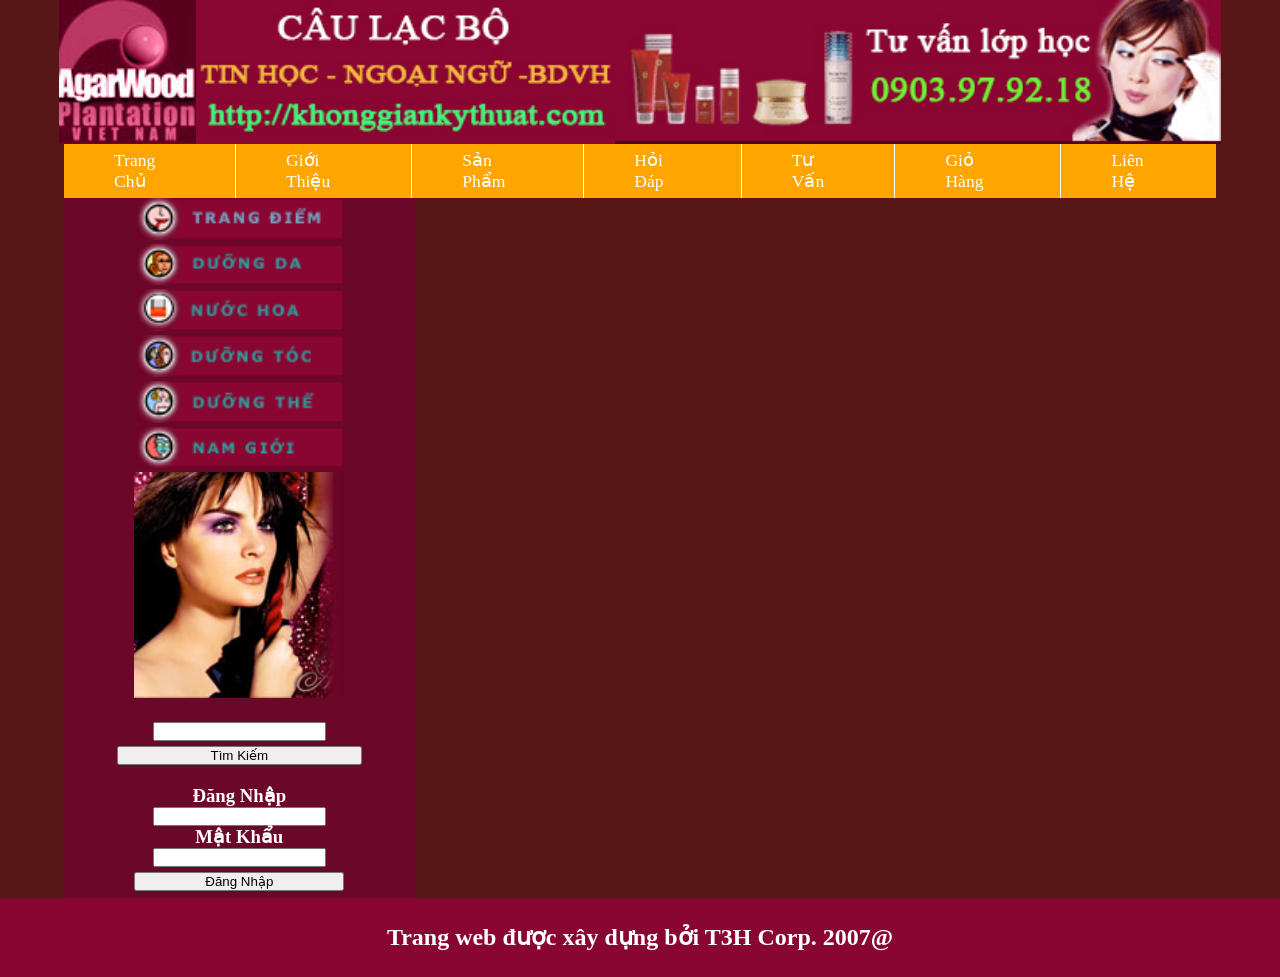
<file: Pages/index.html>
<!DOCTYPE html>
<html lang="en">
<head>
    <meta charset="UTF-8">
    <meta name="viewport" content="width=device-width, initial-scale=1.0">
    <title>Mỹ Phẩm Exercise</title>
    <!-- Link CSS -->
    <link rel="stylesheet" href="style.css">
</head>
<body>
    <div class="banner">
        <img src="../Images/banner-1.jpg" alt="">
        <img src="../Images/banner-2.jpg" alt="">
        <img src="../Images/banner-3.jpg" alt="">
    </div>

    <ul class="menu">
        <li><a href="#">Trang Chủ</a></li>
        <li><a href="gioithieu.html">Giới Thiệu</a></li>
        <li><a href="sanpham.html">Sản Phẩm</a></li>
        <li><a href="#">Hỏi Đáp</a></li>
        <li><a href="tuvan.html">Tư Vấn</a></li>
        <li><a href="#">Giỏ Hàng</a></li>
        <li id="cancel-border"><a href="#">Liên Hệ</a></li>
    </ul>

    <div class="container">
        <div class="nav-bar">
            <img src="../Images/nut-trai-1.gif" alt=""><a href="#"></a>
            <img src="../Images/nut-trai-2.gif" alt=""><a href="#"></a>
            <img src="../Images/nut-trai-3.gif" alt=""><a href="#"></a>
            <img src="../Images/nut-trai-4.gif" alt=""><a href="#"></a>
            <img src="../Images/nut-trai-5.gif" alt=""><a href="#"></a>
            <img src="../Images/nut-trai-6.gif" alt=""><a href="#"></a>
            <img src="../Images/hinh-trai.jpg" alt=""><a href="#"></a>

            <div class="search">
                <input type="text">
                <button>Tìm Kiếm</button>
            </div>

            <div class="login">
                <h3>Đăng Nhập</h3>
                <input type="text">
                <h3>Mật Khẩu</h3>
                <input type="text">
                <button>Đăng Nhập</button>
            </div>
        </div>
        <div class="content"></div>
    </div>

    <footer>
        <h2>Trang web được xây dựng bởi T3H Corp. 2007@</h2>
    </footer>
</body>
</html>
</file>
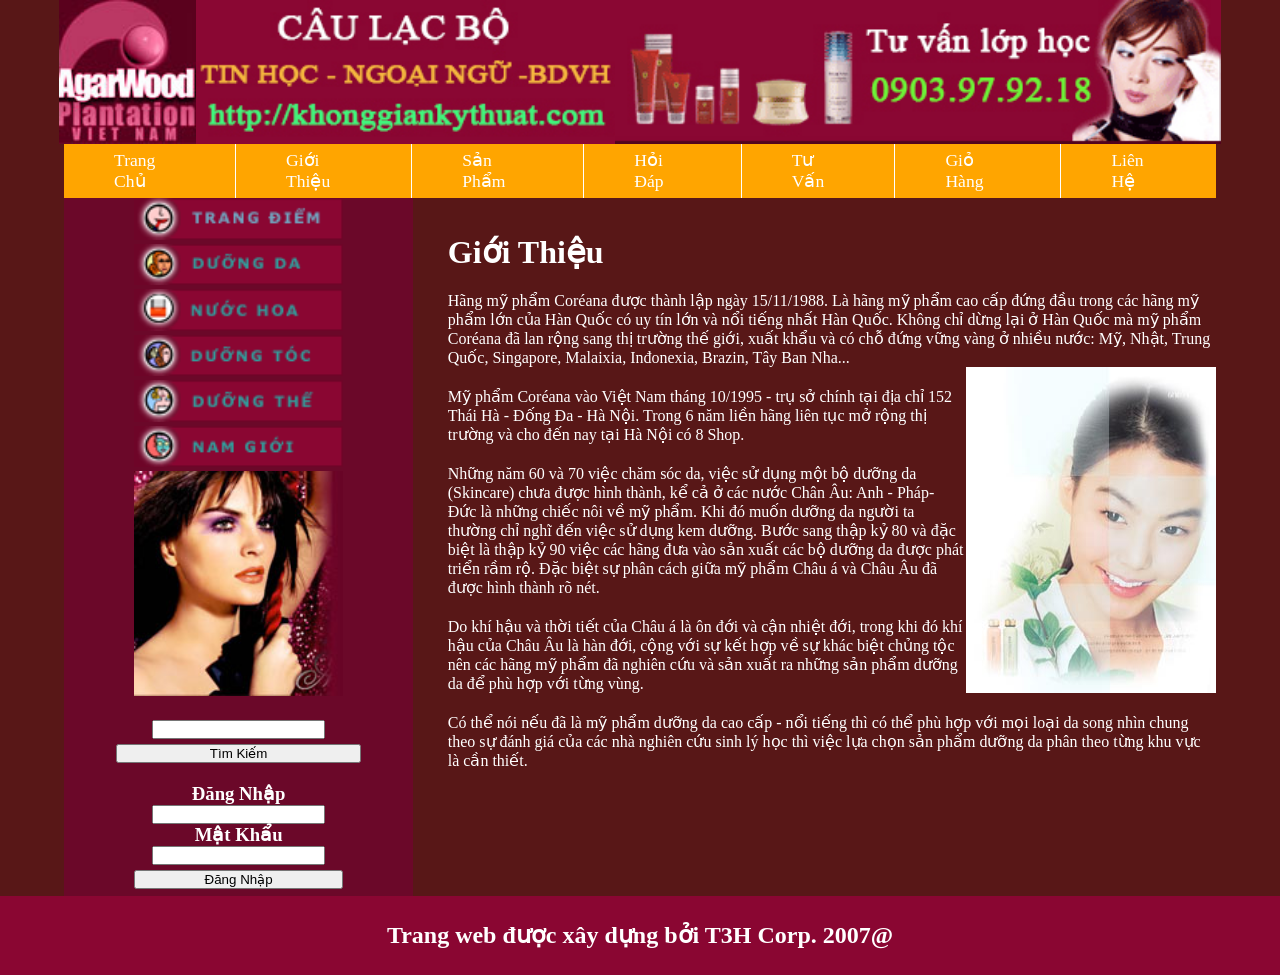
<file: Pages/gioithieu.html>
<!DOCTYPE html>
<html lang="en">
<head>
    <meta charset="UTF-8">
    <meta name="viewport" content="width=device-width, initial-scale=1.0">
    <title>Mỹ Phẩm Exercise</title>
    <!-- Link CSS -->
    <link rel="stylesheet" href="gioithieu.css">
</head>
<body>
    <div class="banner">
        <img src="../Images/banner-1.jpg" alt="">
        <img src="../Images/banner-2.jpg" alt="">
        <img src="../Images/banner-3.jpg" alt="">
    </div>

    <ul class="menu">
        <li><a href="index.html">Trang Chủ</a></li>
        <li><a href="#">Giới Thiệu</a></li>
        <li><a href="sanpham.html">Sản Phẩm</a></li>
        <li><a href="#">Hỏi Đáp</a></li>
        <li><a href="tuvan.html">Tư Vấn</a></li>
        <li><a href="#">Giỏ Hàng</a></li>
        <li id="cancel-border"><a href="#">Liên Hệ</a></li>
    </ul>

    <div class="container">
        <div class="nav-bar">
            <img src="../Images/nut-trai-1.gif" alt=""><a href="#"></a>
            <img src="../Images/nut-trai-2.gif" alt=""><a href="#"></a>
            <img src="../Images/nut-trai-3.gif" alt=""><a href="#"></a>
            <img src="../Images/nut-trai-4.gif" alt=""><a href="#"></a>
            <img src="../Images/nut-trai-5.gif" alt=""><a href="#"></a>
            <img src="../Images/nut-trai-6.gif" alt=""><a href="#"></a>
            <img src="../Images/hinh-trai.jpg" alt=""><a href="#"></a>

            <div class="search">
                <input type="text">
                <button>Tìm Kiếm</button>
            </div>

            <div class="login">
                <h3>Đăng Nhập</h3>
                <input type="text">
                <h3>Mật Khẩu</h3>
                <input type="text">
                <button>Đăng Nhập</button>
            </div>
        </div>
        <div class="content">
            <h1>Giới Thiệu</h1>
            <p>Hãng mỹ phẩm Coréana được thành lập ngày 15/11/1988. Là hãng mỹ phẩm cao cấp đứng đầu trong các hãng mỹ phẩm lớn của Hàn Quốc có uy tín lớn và nổi tiếng nhất Hàn Quốc. Không chỉ dừng lại ở Hàn Quốc mà mỹ phẩm Coréana đã lan rộng sang thị trường thế giới, xuất khẩu và có chỗ đứng vững vàng ở nhiều nước: Mỹ, Nhật, Trung Quốc, Singapore, Malaixia, Inđonexia, Brazin, Tây Ban Nha...</p>

            <div class="p-img-container">
                <div class="p-content">
                    <p>Mỹ phẩm Coréana vào Việt Nam tháng 10/1995 - trụ sở chính tại địa chỉ 152 Thái Hà - Đống Đa - Hà Nội. Trong 6 năm liền hãng liên tục mở rộng thị trường và cho đến nay tại Hà Nội có 8 Shop.</p>
                    <p>Những năm 60 và 70 việc chăm sóc da, việc sử dụng một bộ dưỡng da (Skincare) chưa được hình thành, kể cả ở các nước Chân Âu: Anh - Pháp- Đức là những chiếc nôi về mỹ phẩm. Khi đó muốn dưỡng da người ta thường chỉ nghĩ đến việc sử dụng kem dưỡng. Bước sang thập kỷ 80 và đặc biệt là thập kỷ 90 việc các hãng đưa vào sản xuất các bộ dưỡng da được phát triển rầm rộ. Đặc biệt sự phân cách giữa mỹ phẩm Châu á và Châu Âu đã được hình thành rõ nét.</p>
                    <p>Do khí hậu và thời tiết của Châu á là ôn đới và cận nhiệt đới, trong khi đó khí hậu của Châu Âu là hàn đới, cộng với sự kết hợp về sự khác biệt chủng tộc nên các hãng mỹ phẩm đã nghiên cứu và sản xuất ra những sản phẩm dưỡng da để phù hợp với từng vùng.</p>
                </div>
                <img src="../Images/gioithieu.jpg" alt="">
            </div>

            <p>Có thể nói nếu đã là mỹ phẩm dưỡng da cao cấp - nổi tiếng thì có thể phù hợp với mọi loại da song nhìn chung theo sự đánh giá của các nhà nghiên cứu sinh lý học thì việc lựa chọn sản phẩm dưỡng da phân theo từng khu vực là cần thiết.</p>
        </div>
    </div>

    <footer>
        <h2>Trang web được xây dựng bởi T3H Corp. 2007@</h2>
    </footer>
</body>
</html>
</file>
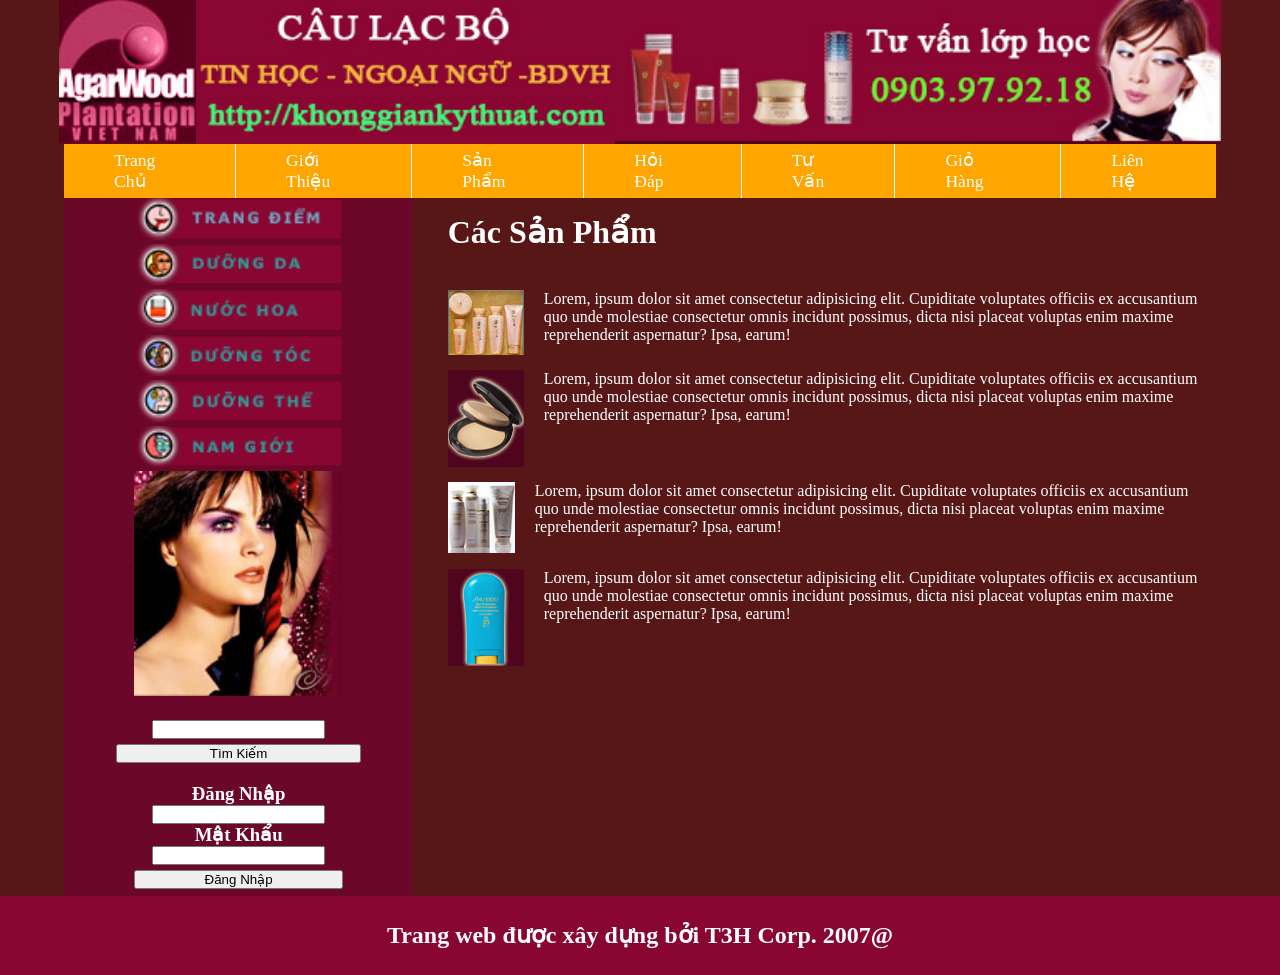
<file: Pages/sanpham.html>
<!DOCTYPE html>
<html lang="en">
<head>
    <meta charset="UTF-8">
    <meta name="viewport" content="width=device-width, initial-scale=1.0">
    <title>Mỹ Phẩm Exercise</title>
    <!-- Link CSS -->
    <link rel="stylesheet" href="sanpham.css">
</head>
<body>
    <div class="banner">
        <img src="../Images/banner-1.jpg" alt="">
        <img src="../Images/banner-2.jpg" alt="">
        <img src="../Images/banner-3.jpg" alt="">
    </div>

    <ul class="menu">
        <li><a href="index.html">Trang Chủ</a></li>
        <li><a href="gioithieu.html">Giới Thiệu</a></li>
        <li><a href="#">Sản Phẩm</a></li>
        <li><a href="#">Hỏi Đáp</a></li>
        <li><a href="tuvan.html">Tư Vấn</a></li>
        <li><a href="#">Giỏ Hàng</a></li>
        <li id="cancel-border"><a href="#">Liên Hệ</a></li>
    </ul>

    <div class="container">
        <div class="nav-bar">
            <img src="../Images/nut-trai-1.gif" alt=""><a href="#"></a>
            <img src="../Images/nut-trai-2.gif" alt=""><a href="#"></a>
            <img src="../Images/nut-trai-3.gif" alt=""><a href="#"></a>
            <img src="../Images/nut-trai-4.gif" alt=""><a href="#"></a>
            <img src="../Images/nut-trai-5.gif" alt=""><a href="#"></a>
            <img src="../Images/nut-trai-6.gif" alt=""><a href="#"></a>
            <img src="../Images/hinh-trai.jpg" alt=""><a href="#"></a>

            <div class="search">
                <input type="text">
                <button>Tìm Kiếm</button>
            </div>

            <div class="login">
                <h3>Đăng Nhập</h3>
                <input type="text">
                <h3>Mật Khẩu</h3>
                <input type="text">
                <button>Đăng Nhập</button>
            </div>
        </div>
        <div class="content">
            <h1>Các Sản Phẩm</h1>

            <div class="sanpham-container">
                <div class="item">
                    <img src="../Images/sp1.jpg" alt="">
                    <p>Lorem, ipsum dolor sit amet consectetur adipisicing elit. Cupiditate voluptates officiis ex accusantium quo unde molestiae consectetur omnis incidunt possimus, dicta nisi placeat voluptas enim maxime reprehenderit aspernatur? Ipsa, earum!</p>
                </div>

                <div class="item">
                    <img src="../Images/sp2.jpg" alt="">
                    <p>Lorem, ipsum dolor sit amet consectetur adipisicing elit. Cupiditate voluptates officiis ex accusantium quo unde molestiae consectetur omnis incidunt possimus, dicta nisi placeat voluptas enim maxime reprehenderit aspernatur? Ipsa, earum!</p>
                </div>

                <div class="item">
                    <img src="../Images/sp3.jpg" alt="">
                    <p>Lorem, ipsum dolor sit amet consectetur adipisicing elit. Cupiditate voluptates officiis ex accusantium quo unde molestiae consectetur omnis incidunt possimus, dicta nisi placeat voluptas enim maxime reprehenderit aspernatur? Ipsa, earum!</p>
                </div>

                <div class="item">
                    <img src="../Images/sp4.jpg" alt="">
                    <p>Lorem, ipsum dolor sit amet consectetur adipisicing elit. Cupiditate voluptates officiis ex accusantium quo unde molestiae consectetur omnis incidunt possimus, dicta nisi placeat voluptas enim maxime reprehenderit aspernatur? Ipsa, earum!</p>
                </div>
            </div>
        </div>
    </div>

    <footer>
        <h2>Trang web được xây dựng bởi T3H Corp. 2007@</h2>
    </footer>
</body>
</html>
</file>
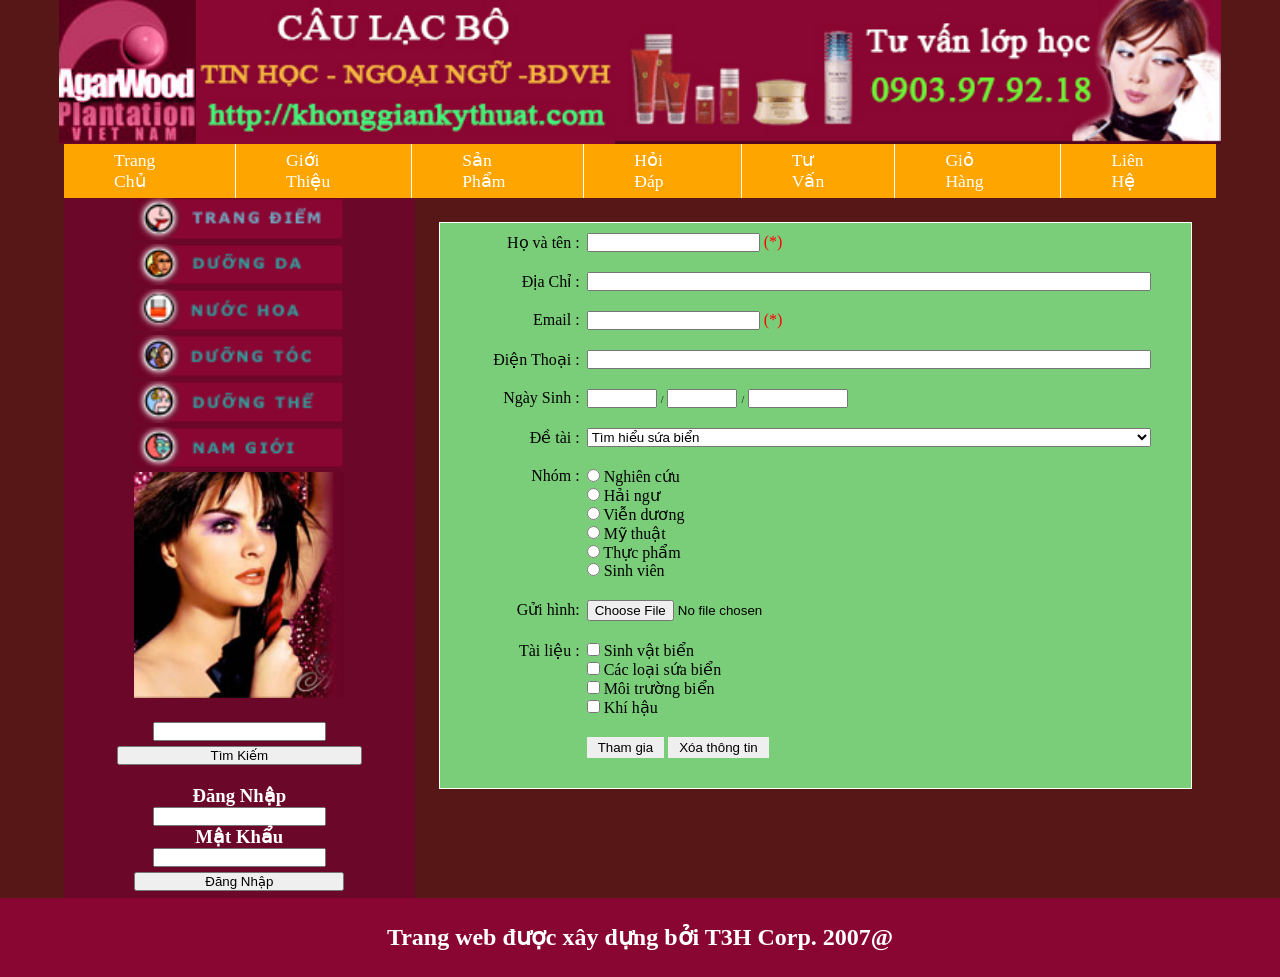
<file: Pages/tuvan.html>
<!DOCTYPE html>
<html lang="en">
<head>
    <meta charset="UTF-8">
    <meta name="viewport" content="width=device-width, initial-scale=1.0">
    <title>Mỹ Phẩm Exercise</title>
    <!-- Link CSS -->
    <link rel="stylesheet" href="tuvan.css">
</head>
<body>
    <div class="banner">
        <img src="../Images/banner-1.jpg" alt="">
        <img src="../Images/banner-2.jpg" alt="">
        <img src="../Images/banner-3.jpg" alt="">
    </div>

    <ul class="menu">
        <li><a href="index.html">Trang Chủ</a></li>
        <li><a href="gioithieu.html">Giới Thiệu</a></li>
        <li><a href="sanpham.html">Sản Phẩm</a></li>
        <li><a href="#">Hỏi Đáp</a></li>
        <li><a href="#">Tư Vấn</a></li>
        <li><a href="#">Giỏ Hàng</a></li>
        <li id="cancel-border"><a href="#">Liên Hệ</a></li>
    </ul>

    <div class="container">
        <div class="nav-bar">
            <img src="../Images/nut-trai-1.gif" alt=""><a href="#"></a>
            <img src="../Images/nut-trai-2.gif" alt=""><a href="#"></a>
            <img src="../Images/nut-trai-3.gif" alt=""><a href="#"></a>
            <img src="../Images/nut-trai-4.gif" alt=""><a href="#"></a>
            <img src="../Images/nut-trai-5.gif" alt=""><a href="#"></a>
            <img src="../Images/nut-trai-6.gif" alt=""><a href="#"></a>
            <img src="../Images/hinh-trai.jpg" alt=""><a href="#"></a>

            <div class="search">
                <input type="text">
                <button>Tìm Kiếm</button>
            </div>

            <div class="login">
                <h3>Đăng Nhập</h3>
                <input type="text">
                <h3>Mật Khẩu</h3>
                <input type="text">
                <button>Đăng Nhập</button>
            </div>
        </div>
        <div class="content">
            <form action="">
                <div class="form-row required">
                    <label for="name">Họ và tên :</label>
                    <div>
                        <input id="name" type="text">
                        <span>(*)</span>
                    </div>
                </div>
                <div class="form-row">
                    <label for="address">Địa Chỉ :</label>
                    <input id="address" type="text">
                </div>
                <div class="form-row required">
                    <label for="email">Email :</label>
                    <div>

                        <input id="email" type="text">
                        <span>(*)</span>
                    </div>
                </div>
                <div class="form-row">
                    <label for="phone">Điện Thoại :</label>
                    <input id="phone" type="text">
                </div>
                <div class="form-row blue" >
                    <label for="day">Ngày Sinh :</label>
                    <div>
                        <input id="day" type="text">
                        <span>/</span>
                        <input id="month" type="text">
                        <span>/</span>
                        <input id="year" type="text">
                    </div>
                </div>
                <div class="form-row">
                    <label for="subject">Đề tài :</label>
                    <select id="subject" >
                        <option value="none"  >Tìm hiểu sứa biển</option>
                        <option value="1"  >1</option>
                        <option value="2"  >2</option>
                    </select>
                </div>

                <div class="form-row">
                    <p >Nhóm :</label>
                    <div>
                        <input type="radio" name="group" id="Nghiên cứu">
                        <label for="Nghiên cứu">Nghiên cứu</label>
                        <br>
                        <input type="radio" name="group" id="Hải ngư">
                        <label for="Hải ngư">Hải ngư</label>
                        <br>
                        <input type="radio" name="group" id="Viễn dương">
                        <label for="Viễn dương">Viễn dương</label>
                        <br>
                        <input type="radio" name="group" id="Mỹ thuật">
                        <label for="Mỹ thuật">Mỹ thuật</label>
                        <br>
                        <input type="radio" name="group" id="Thực phẩm">
                        <label for="Thực phẩm">Thực phẩm</label>
                        <br>
                        <input type="radio" name="group" id="Sinh viên">
                        <label for="Sinh viên">Sinh viên</label>
                        <br>
                    </div>

                </div>
                <div class="form-row">
                    <label for="image">Gửi hình:</label>
                    <input type="file">
                </div>
                <div class="form-row">
                    <p >Tài liệu :</label>
                    <div>
                        <input type="checkbox" id="Sinh vật biển">
                        <label for="Sinh vật biển">Sinh vật biển</label>
                        <br>
                        <input type="checkbox" id="Các loại sứa biển">
                        <label for="Các loại sứa biển">Các loại sứa biển</label>
                        <br>
                        <input type="checkbox" id="Môi trường biển">
                        <label for="Môi trường biển">Môi trường biển</label>
                        <br>
                        <input type="checkbox" id="Khí hậu">
                        <label for="Khí hậu">Khí hậu</label>
                    </div>

                </div>
                <div class="form-row">
                    <p class="taken"></p>
                    <div>
                        <button type="submit"> Tham gia</button>
                        <button type="reset"> Xóa thông tin</button>
                    </div>
                </div>
            </form>
        </div>
    </div>

    <footer>
        <h2>Trang web được xây dựng bởi T3H Corp. 2007@</h2>
    </footer>
</body>
</html>
</file>
<file: Pages/style.css>
* {
  margin: 0px;
  padding: 0px;
  box-sizing: border-box;
}

body {
  background-color: #581717;
}

/* Banner section */
.banner {
  width: 90vw;
  height: 16vh;
  display: flex;
  align-items: center;
  justify-content: center;
  margin: auto;
}

.banner img {
  width: 100%;
  height: 100%;
}

/* Menu section */
ul.menu {
  width: 90vw;
  height: auto;
  display: flex;
  align-items: center;
  justify-content: center;
  margin: auto;
  list-style: none;
  background-color: orange;
}

ul.menu li {
  font-size: 1.1em;
  border-right: 1px solid white;
  transition: all 1s ease;
  cursor: pointer;
  & a {
    padding: 6px 50px;
    display: block;
  }
}

ul.menu li:hover {
  background-color: rgb(255, 194, 80);
}

#cancel-border {
  border-right: none;
}

ul.menu li a {
  color: white;
  text-decoration: none;
}

/* Container section */
.container {
  width: 90vw;
  height: auto;
  display: flex;
  margin: auto;
}

.container .nav-bar {
  width: 35%;
  display: inline-block;
  justify-content: center;
  justify-items: center;
  align-items: center;
  align-content: center;
  text-align: center;
  background-color: #6b0829;
}

.container .nav-bar img {
  width: 60%;
  cursor: pointer;
}

.container .nav-bar .search {
  display: flex;
  flex-direction: column;
  justify-content: center;
  justify-items: center;
  align-items: center;
  align-content: center;
  text-align: center;
  margin-top: 20px;
}

.nav-bar .search button {
  margin-top: 5px;
  width: 70%;
}

.nav-bar .login {
  color: white;
  margin-top: 20px;
  display: flex;
  flex-direction: column;
  justify-content: center;
  justify-items: center;
  align-items: center;
  align-content: center;
  text-align: center;
  padding-bottom: 2%;
}

.nav-bar .login button {
  width: 60%;
  margin-top: 5px;
}

.container .content {
  width: 80%;
}

/* Footer section */
footer {
  width: 100vw;
  height: auto;
  flex-direction: column;
  justify-content: center;
  justify-items: center;
  align-items: center;
  align-content: center;
  text-align: center;
  background-color: #8a0632;
}

footer h2 {
  color: white;
  padding: 2%;
}
</file>
<file: Pages/gioithieu.css>
* {
  margin: 0px;
  padding: 0px;
  box-sizing: border-box;
}

body {
  background-color: #581717;
}

/* Banner section */
.banner {
  width: 90vw;
  height: 16vh;
  display: flex;
  align-items: center;
  justify-content: center;
  margin: auto;
}

.banner img {
  width: 100%;
  height: 100%;
}

/* Menu section */
ul.menu {
  width: 90vw;
  height: auto;
  display: flex;
  align-items: center;
  justify-content: center;
  margin: auto;
  list-style: none;
  background-color: orange;
}

ul.menu li {
  font-size: 1.1em;
  border-right: 1px solid white;
  transition: all 1s ease;
  cursor: pointer;
  & a {
    padding: 6px 50px;
    display: block;
  }
}

ul.menu li:hover {
  background-color: rgb(255, 194, 80);
}

#cancel-border {
  border-right: none;
}

ul.menu li a {
  color: white;
  text-decoration: none;
}

/* Container section */
.container {
  width: 90vw;
  height: auto;
  display: flex;
  margin: auto;
}

.container .nav-bar {
  width: 35%;
  display: inline-block;
  justify-content: center;
  justify-items: center;
  align-items: center;
  align-content: center;
  text-align: center;
  background-color: #6b0829;
}

.container .nav-bar img {
  width: 60%;
  cursor: pointer;
}

.container .nav-bar .search {
  display: flex;
  flex-direction: column;
  justify-content: center;
  justify-items: center;
  align-items: center;
  align-content: center;
  text-align: center;
  margin-top: 20px;
}

.nav-bar .search button {
  margin-top: 5px;
  width: 70%;
}

.nav-bar .login {
  color: white;
  margin-top: 20px;
  display: flex;
  flex-direction: column;
  justify-content: center;
  justify-items: center;
  align-items: center;
  align-content: center;
  text-align: center;
  padding-bottom: 2%;
}

.nav-bar .login button {
  width: 60%;
  margin-top: 5px;
}

.container .content {
  width: 80%;
  padding-left: 3%;
  padding-block: 3%;
}

.container .content h1 {
  color: white;
}

.container .content p {
  margin-top: 20px;
  color: white;
}

.container .content .p-img-container {
  display: flex;
}

/* Footer section */
footer {
  width: 100vw;
  height: auto;
  flex-direction: column;
  justify-content: center;
  justify-items: center;
  align-items: center;
  align-content: center;
  text-align: center;
  background-color: #8a0632;
}

footer h2 {
  color: white;
  padding: 2%;
}
</file>
<file: Pages/sanpham.css>
* {
  margin: 0px;
  padding: 0px;
  box-sizing: border-box;
}

body {
  background-color: #581717;
}

/* Banner section */
.banner {
  width: 90vw;
  height: 16vh;
  display: flex;
  align-items: center;
  justify-content: center;
  margin: auto;
}

.banner img {
  width: 100%;
  height: 100%;
}

/* Menu section */
ul.menu {
  width: 90vw;
  height: auto;
  display: flex;
  align-items: center;
  justify-content: center;
  margin: auto;
  list-style: none;
  background-color: orange;
}

ul.menu li {
  font-size: 1.1em;
  border-right: 1px solid white;
  transition: all 1s ease;
  cursor: pointer;
  & a {
    padding: 6px 50px;
    display: block;
  }
}

ul.menu li:hover {
  background-color: rgb(255, 194, 80);
}

#cancel-border {
  border-right: none;
}

ul.menu li a {
  color: white;
  text-decoration: none;
}

/* Container section */
.container {
  width: 90vw;
  height: auto;
  display: flex;
  margin: auto;
}

.container .nav-bar {
  width: 35%;
  display: inline-block;
  justify-content: center;
  justify-items: center;
  align-items: center;
  align-content: center;
  text-align: center;
  background-color: #6b0829;
}

.container .nav-bar img {
  width: 60%;
  cursor: pointer;
}

.container .nav-bar .search {
  display: flex;
  flex-direction: column;
  justify-content: center;
  justify-items: center;
  align-items: center;
  align-content: center;
  text-align: center;
  margin-top: 20px;
}

.nav-bar .search button {
  margin-top: 5px;
  width: 70%;
}

.nav-bar .login {
  color: white;
  margin-top: 20px;
  display: flex;
  flex-direction: column;
  justify-content: center;
  justify-items: center;
  align-items: center;
  align-content: center;
  text-align: center;
  padding-bottom: 2%;
}

.nav-bar .login button {
  width: 60%;
  margin-top: 5px;
}

.container .content {
  width: 80%;
  padding-left: 3%;
}

.container .content h1 {
  color: white;
  padding-top: 2%;
}

.content .sanpham-container {
  margin-top: 5%;
}

.content .sanpham-container .item {
  display: flex;
  gap: 20px;
  margin-top: 2%;
  justify-content: center;
  align-content: center;
}

.content .sanpham-container .item p {
  color: white;
}

/* Footer section */
footer {
  width: 100vw;
  height: auto;
  flex-direction: column;
  justify-content: center;
  justify-items: center;
  align-items: center;
  align-content: center;
  text-align: center;
  background-color: #8a0632;
}

footer h2 {
  color: white;
  padding: 2%;
}
</file>
<file: Pages/tuvan.css>
* {
  margin: 0px;
  padding: 0px;
  box-sizing: border-box;
}

body {
  background-color: #581717;
}

/* Banner section */
.banner {
  width: 90vw;
  height: 16vh;
  display: flex;
  align-items: center;
  justify-content: center;
  margin: auto;
}

.banner img {
  width: 100%;
  height: 100%;
}

/* Menu section */
ul.menu {
  width: 90vw;
  height: auto;
  display: flex;
  align-items: center;
  justify-content: center;
  margin: auto;
  list-style: none;
  background-color: orange;
}

ul.menu li {
  font-size: 1.1em;
  border-right: 1px solid white;
  transition: all 1s ease;
  cursor: pointer;
  & a {
    padding: 6px 50px;
    display: block;
  }
}

ul.menu li:hover {
  background-color: rgb(255, 194, 80);
}

#cancel-border {
  border-right: none;
}

ul.menu li a {
  color: white;
  text-decoration: none;
}

/* Container section */
.container {
  width: 90vw;
  height: auto;
  display: flex;
  margin: auto;
}

.container .nav-bar {
  width: 35%;
  display: inline-block;
  justify-content: center;
  justify-items: center;
  align-items: center;
  align-content: center;
  text-align: center;
  background-color: #6b0829;
}

.container .nav-bar img {
  width: 60%;
  cursor: pointer;
}

.container .nav-bar .search {
  display: flex;
  flex-direction: column;
  justify-content: center;
  justify-items: center;
  align-items: center;
  align-content: center;
  text-align: center;
  margin-top: 20px;
}

.nav-bar .search button {
  margin-top: 5px;
  width: 70%;
}

.nav-bar .login {
  color: white;
  margin-top: 20px;
  display: flex;
  flex-direction: column;
  justify-content: center;
  justify-items: center;
  align-items: center;
  align-content: center;
  text-align: center;
  padding-bottom: 2%;
}

.nav-bar .login button {
  width: 60%;
  margin-top: 5px;
}

.container .content {
  width: 80%;
}

.content form {
  background-color: rgb(122, 206, 122);
  border: 1px solid white;
  margin: 3%;
  padding: 10px 40px;
}
.form-row {
  display: grid;
  grid-template-columns: 100px 1fr;
  margin-bottom: 20px;
  gap: 7px;
}
.form-row label,
.form-row p {
  margin-left: auto;
}

.required span {
  color: red;
}
.blue span {
  font-size: 10px;
}

input#day {
  width: 70px;
}
input#month {
  width: 70px;
}
input#year {
  width: 100px;
}
.taken {
  width: 5px;
}

.form-row button {
  padding: 2px 10px;
  cursor: pointer;
  border: 1px solid transparent;
  &:hover {
    border: 1px solid blue;
  }
}

/* Footer section */
footer {
  width: 100vw;
  height: auto;
  flex-direction: column;
  justify-content: center;
  justify-items: center;
  align-items: center;
  align-content: center;
  text-align: center;
  background-color: #8a0632;
}

footer h2 {
  color: white;
  padding: 2%;
}
</file>
